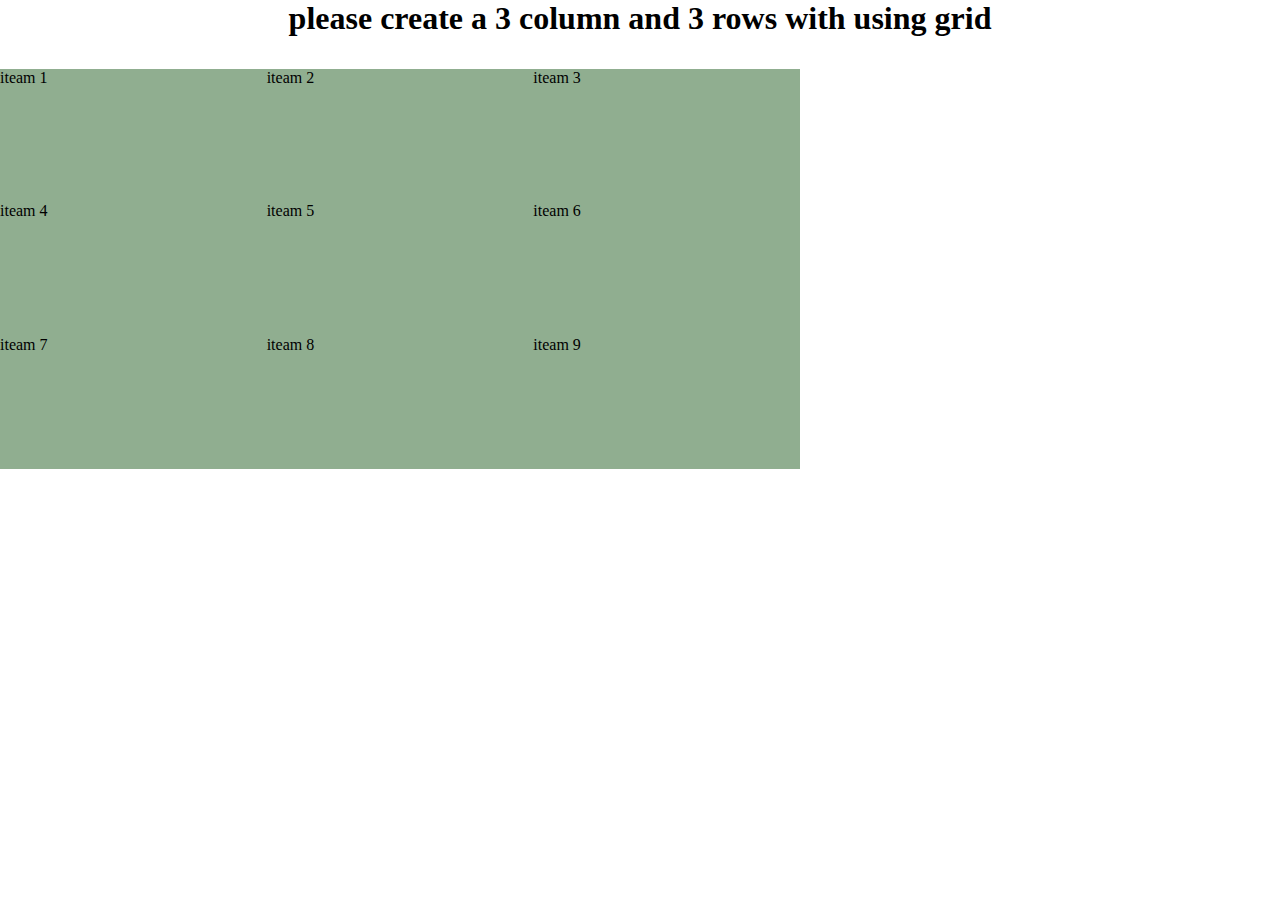
<file: tut-1/index.html>
<!DOCTYPE html>
<html lang="en">
<head>
    <meta charset="UTF-8">
    <meta name="viewport" content="width=device-width, initial-scale=1.0">
    <title>Document</title>
    <link rel="stylesheet" href="style.css">
</head>
<body>
    <h1>please create a 3 column and 3 rows with using grid</h1>

    <div class="container">
        <div class="item"> iteam 1</div>
        <div class="item"> iteam 2</div>
        <div class="item"> iteam 3</div>
        <div class="item"> iteam 4</div>
        <div class="item"> iteam 5</div>
        <div class="item"> iteam 6</div>
        <div class="item"> iteam 7</div>
        <div class="item"> iteam 8</div>
        <div class="item"> iteam 9</div>
    </div>
</body>
</html>
</file>
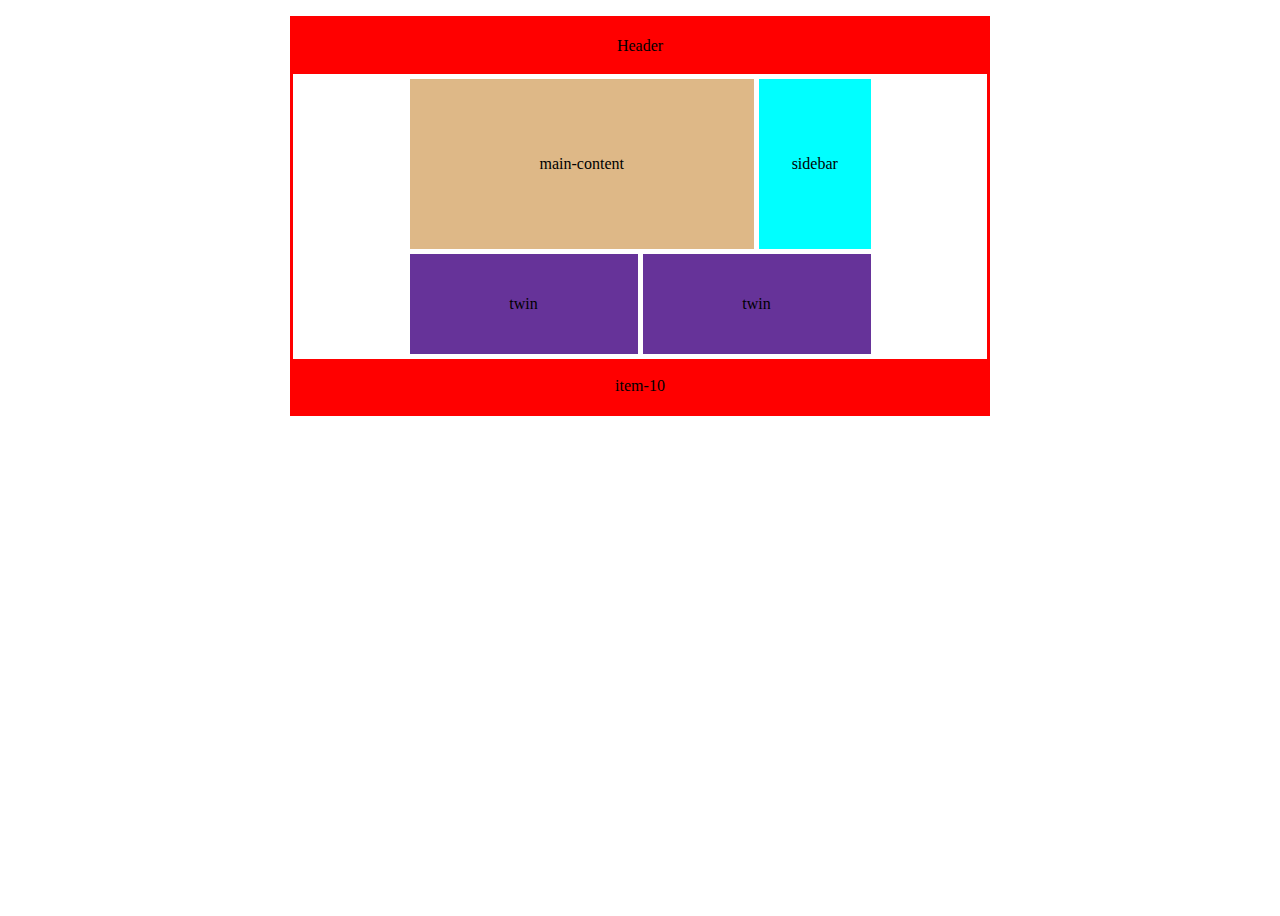
<file: tut-10/index.html>
<!DOCTYPE html>
<html lang="en">
<head>
    <meta charset="UTF-8">
    <meta name="viewport" content="width=device-width, initial-scale=1.0">
    <link rel="stylesheet" href="./style.css">
    <title>Document</title>
</head>
<body>
    <div class="container">
        <div class="box item-1 header">Header</div>
        <div class="box item-2 empty"></div>
        <div class="box item-3 main-content">main-content</div>
        <div class="box item-4 sidebar">sidebar</div>
        <div class="box item-5 empty"></div>
        <div class="box item-6 empty"></div>
        <div class="box item-7">twin</div>
        <div class="box item-8">twin</div>
        <div class="box item-9 empty"></div>
        <div class="box item-10 footer">item-10</div>
    </div>
</body>
</html>
</file>
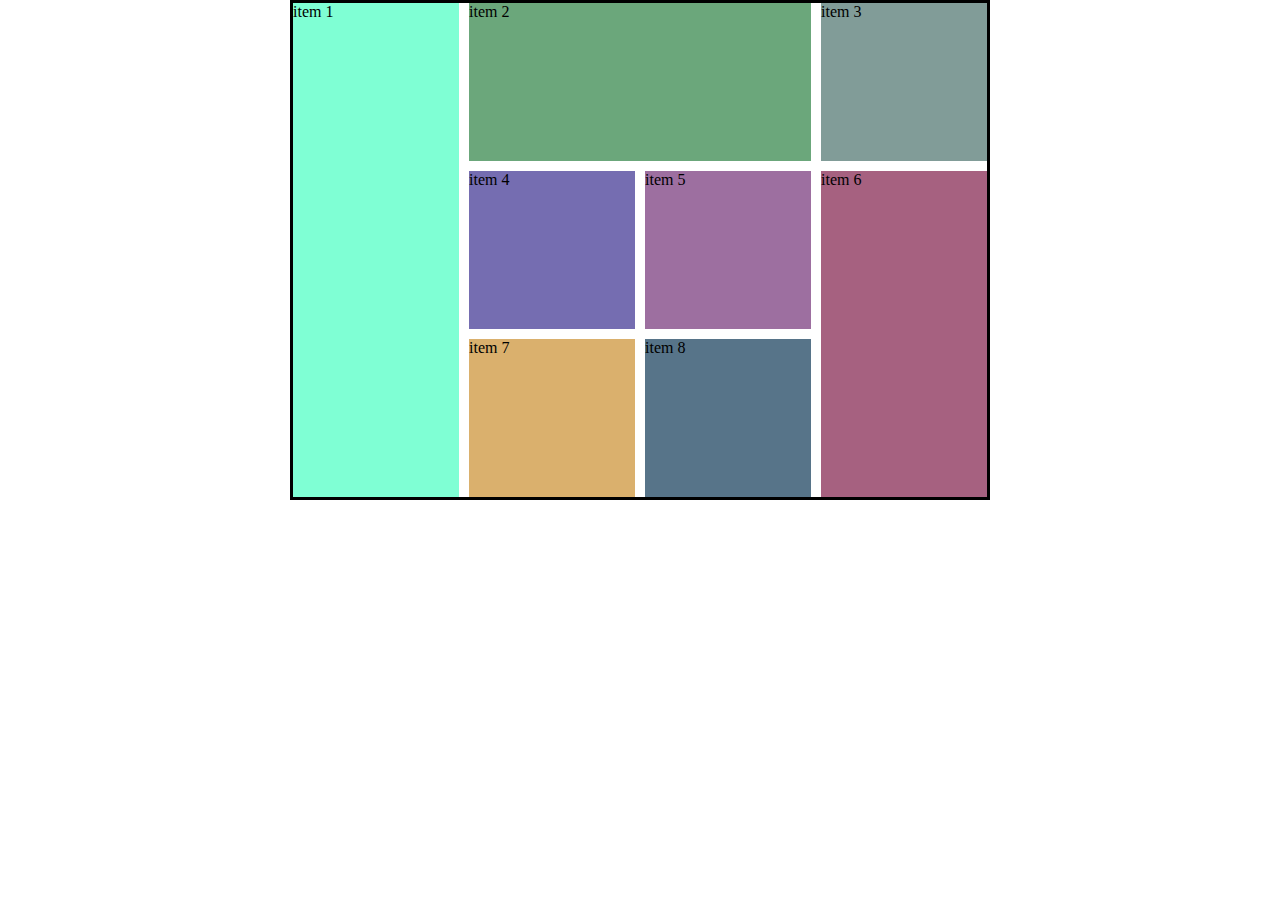
<file: tut-11/index.html>
<!DOCTYPE html>
<html lang="en">
<head>
    <meta charset="UTF-8">
    <meta name="viewport" content="width=device-width, initial-scale=1.0">
    <title>Document</title>
    <link rel="stylesheet" href="./style.css">
</head>
<body>
    <div class="container">
        <div class="box item-1">item 1</div>
        <div class="box item-2">item 2</div>
        <div class="box item-3">item 3</div>
        <div class="box item-4">item 4</div>
        <div class="box item-5">item 5</div>
        <div class="box item-6">item 6</div>
        <div class="box item-7">item 7</div>
        <div class="box item-8">item 8</div>
    </div>
</body>
</html>
</file>
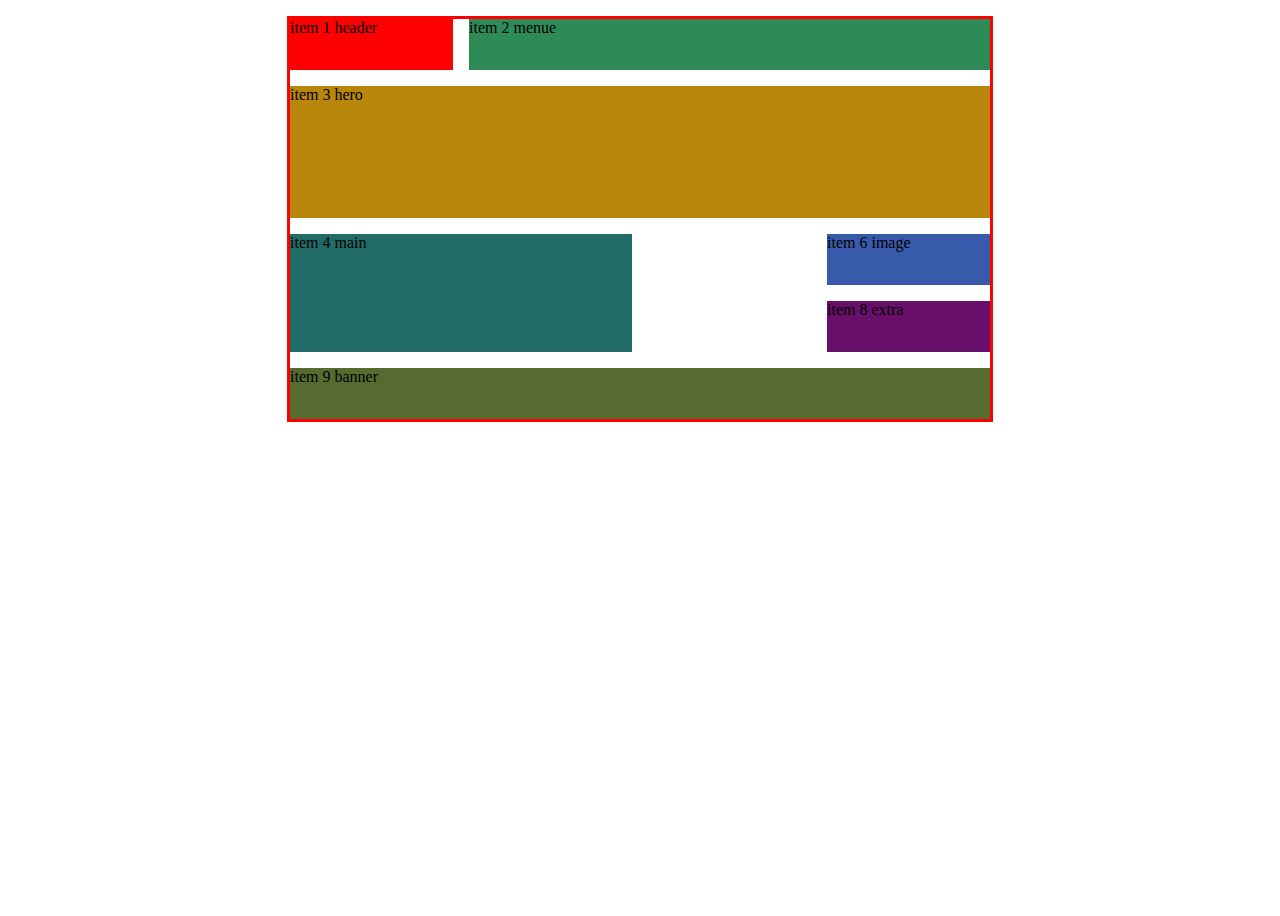
<file: tut-12/index.html>
<!DOCTYPE html>
<html lang="en">
<head>
    <meta charset="UTF-8">
    <meta name="viewport" content="width=device-width, initial-scale=1.0">
    <link rel="stylesheet" href="./style.css">
    <title>Document</title>
</head>
<body>
    <div class="container">
        <div class="item item-1 header">item 1 header</div>
        <div class="item item-2 menue">item 2 menue</div>
        <div class="item item-3 hero">item 3 hero</div>
        <div class="item item-4 main">item 4 main</div>
        <div class="item item-5 empty"></div>
        <div class="item item-6 image">item 6 image</div>
        <div class="item item-7 empty"></div>
        <div class="item item-8 extra">item 8 extra</div>
        <div class="item item-9 banner">item 9 banner</div>
    </div>
</body>
</html>
</file>
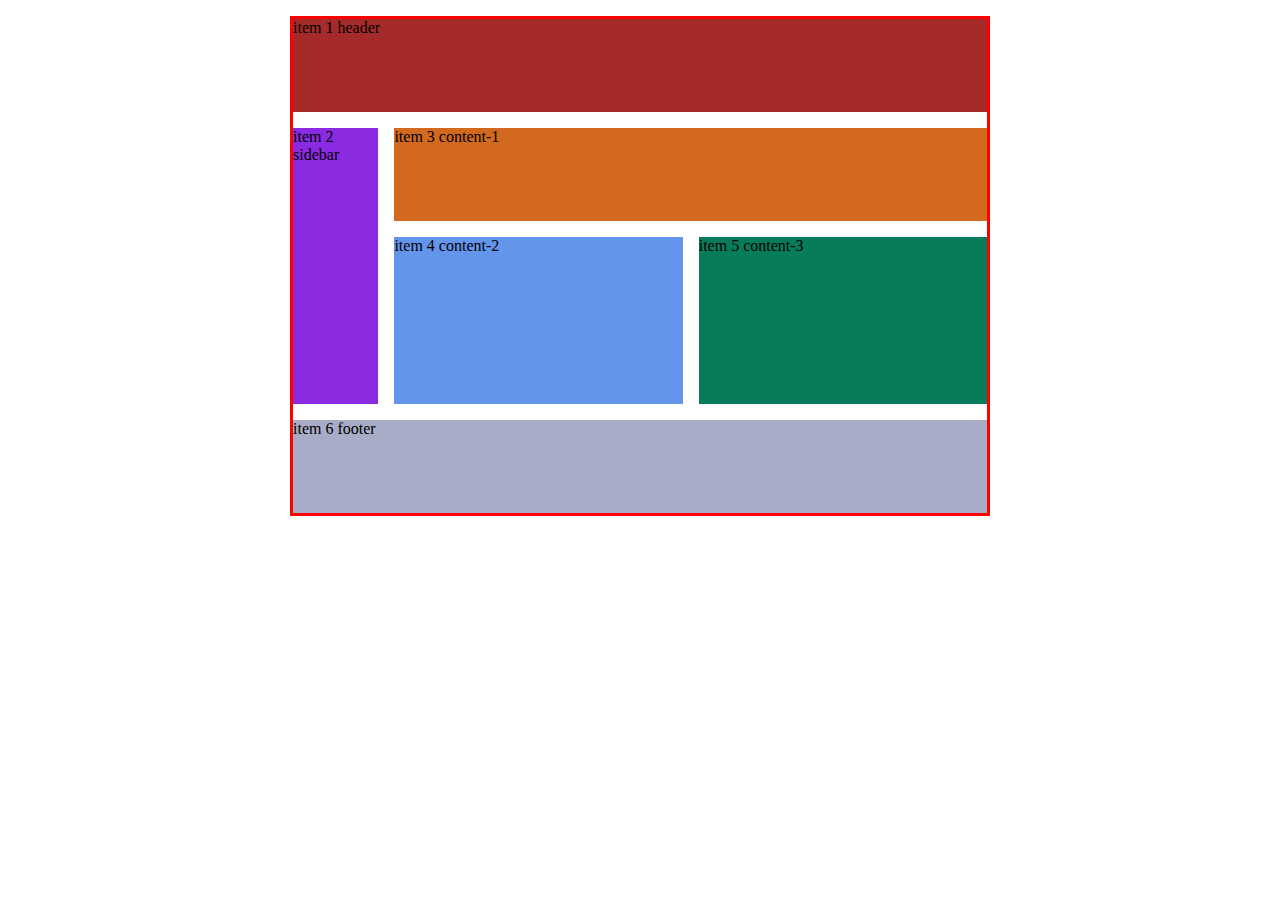
<file: tut-13/index.html>
<!DOCTYPE html>
<html lang="en">
<head>
    <meta charset="UTF-8">
    <meta name="viewport" content="width=device-width, initial-scale=1.0">
    <link rel="stylesheet" href="./style.css">
    <title>Document</title>
</head>
<body>
    <div class="container">
        <div class="box item-1 header">item 1 header</div>
        <div class="box item-2 sidebar">item 2 sidebar</div>
        <div class="box item-3 content-1">item 3 content-1</div>
        <div class="box item-4 content-2">item 4 content-2</div>
        <div class="box item-5 content-3">item 5 content-3</div>
        <div class="box item-6 footer">item 6 footer</div>
    </div>
</body>
</html>
</file>
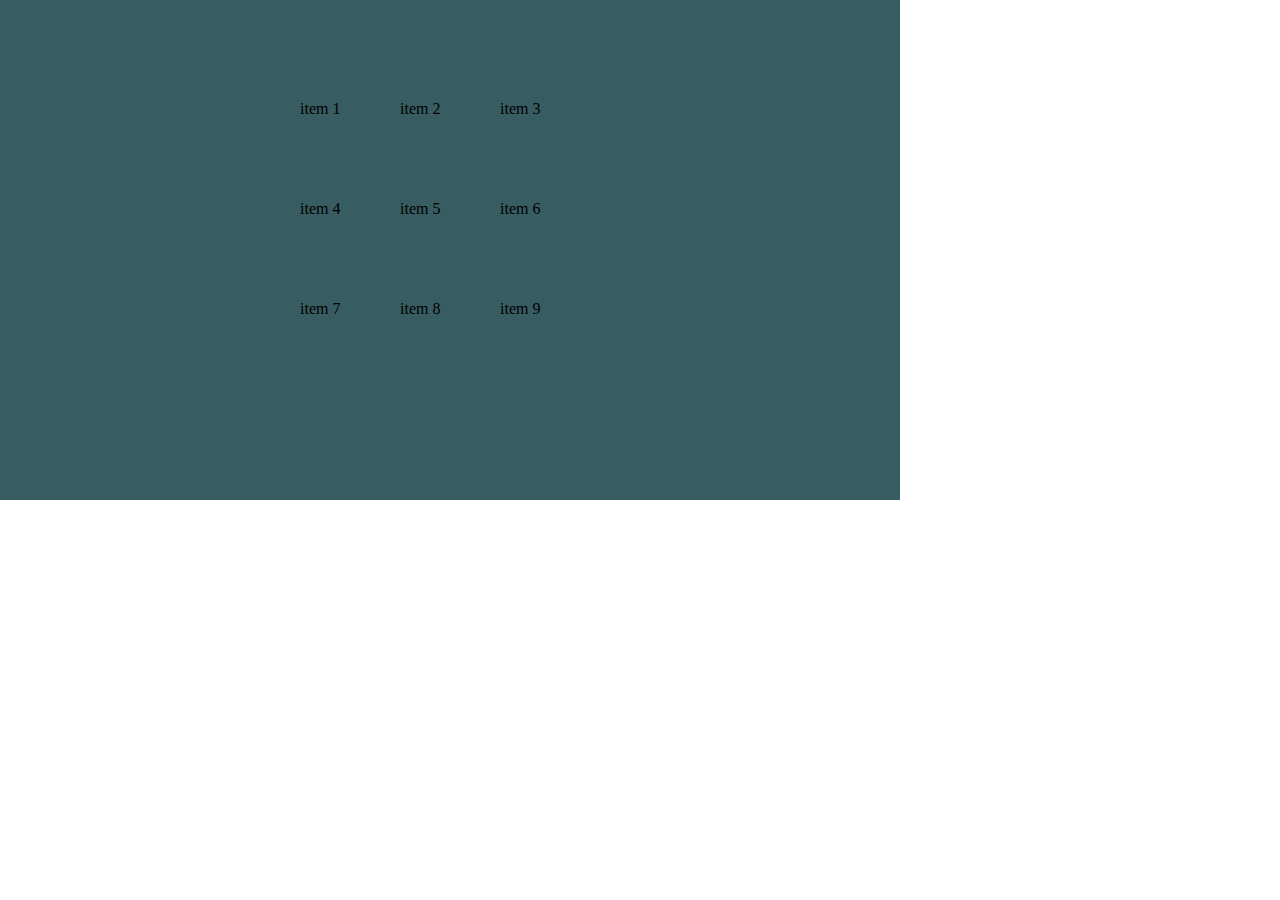
<file: tut-2/index.html>
<!DOCTYPE html>
<html lang="en">
<head>
    <meta charset="UTF-8">
    <meta name="viewport" content="width=device-width, initial-scale=1.0">
    <link rel="stylesheet" href="./style.css">
    <title>Document</title>
</head>
<body>
    <div class="container">
        <div class="item">item 1</div>
        <div class="item">item 2</div>
        <div class="item">item 3</div>
        <div class="item">item 4</div>
        <div class="item">item 5</div>
        <div class="item">item 6</div>
        <div class="item">item 7</div>
        <div class="item">item 8</div>
        <div class="item">item 9</div>
    </div>
</body>
</html>
</file>
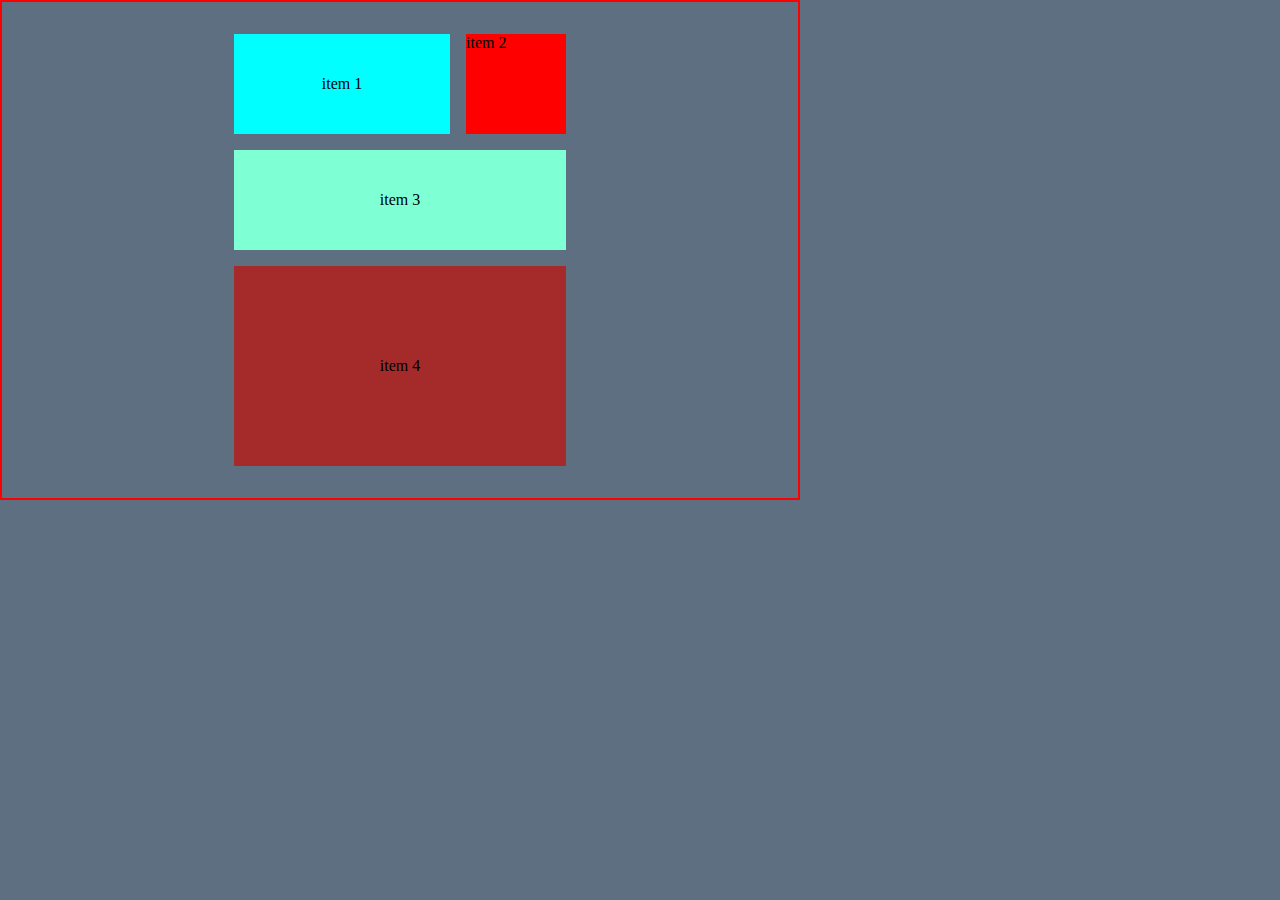
<file: tut-3/index.html>
<!DOCTYPE html>
<html lang="en">
<head>
    <meta charset="UTF-8">
    <meta name="viewport" content="width=device-width, initial-scale=1.0">
    <link rel="stylesheet" href="./style.css">
    <title>Document</title>
</head>
<body>
    <div class="container">
        <div class="item box-1">item 1</div>
        <div class="item box-2">item 2</div>
        <div class="item box-3">item 3</div>
        <div class="item box-4">item 4</div>
        
    </div>
</body>
</html>
</file>
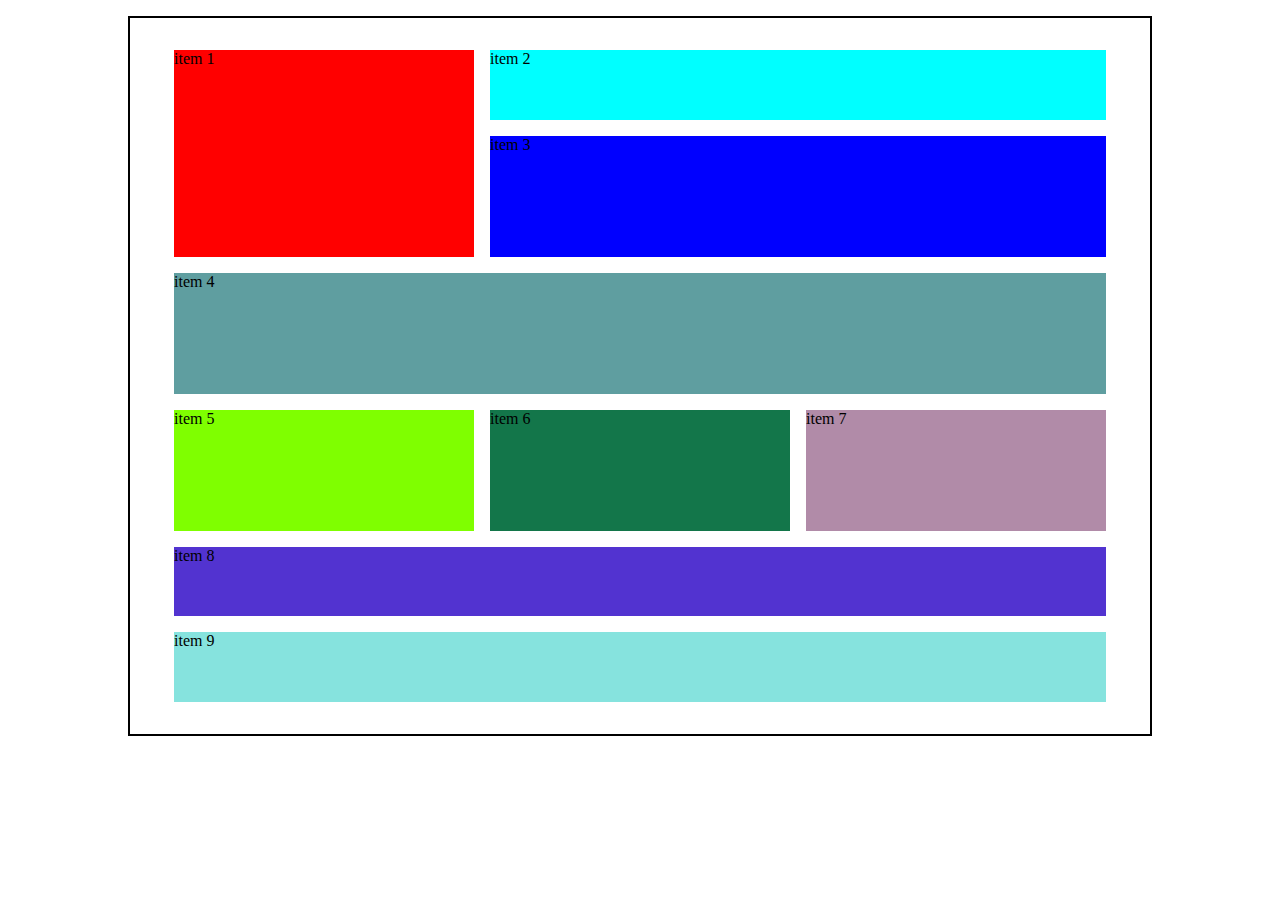
<file: tut-4/index.html>
<!DOCTYPE html>
<html lang="en">

<head>
    <meta charset="UTF-8">
    <meta name="viewport" content="width=device-width, initial-scale=1.0">
    <link rel="stylesheet" href="./style.css">
    <title>Document</title>
</head>

<body>
    <div class="container">
        <div class="item box-1">item 1</div>
        <div class="item box-2">item 2</div>
        <div class="item box-3">item 3</div>
        <div class="item box-4">item 4</div>
        <div class="item box-5">item 5</div>
        <div class="item box-6">item 6</div>
        <div class="item box-7">item 7</div>
        <div class="item box-8">item 8</div>
        <div class="item box-9">item 9</div>
    </div>
</body>

</html>
</file>
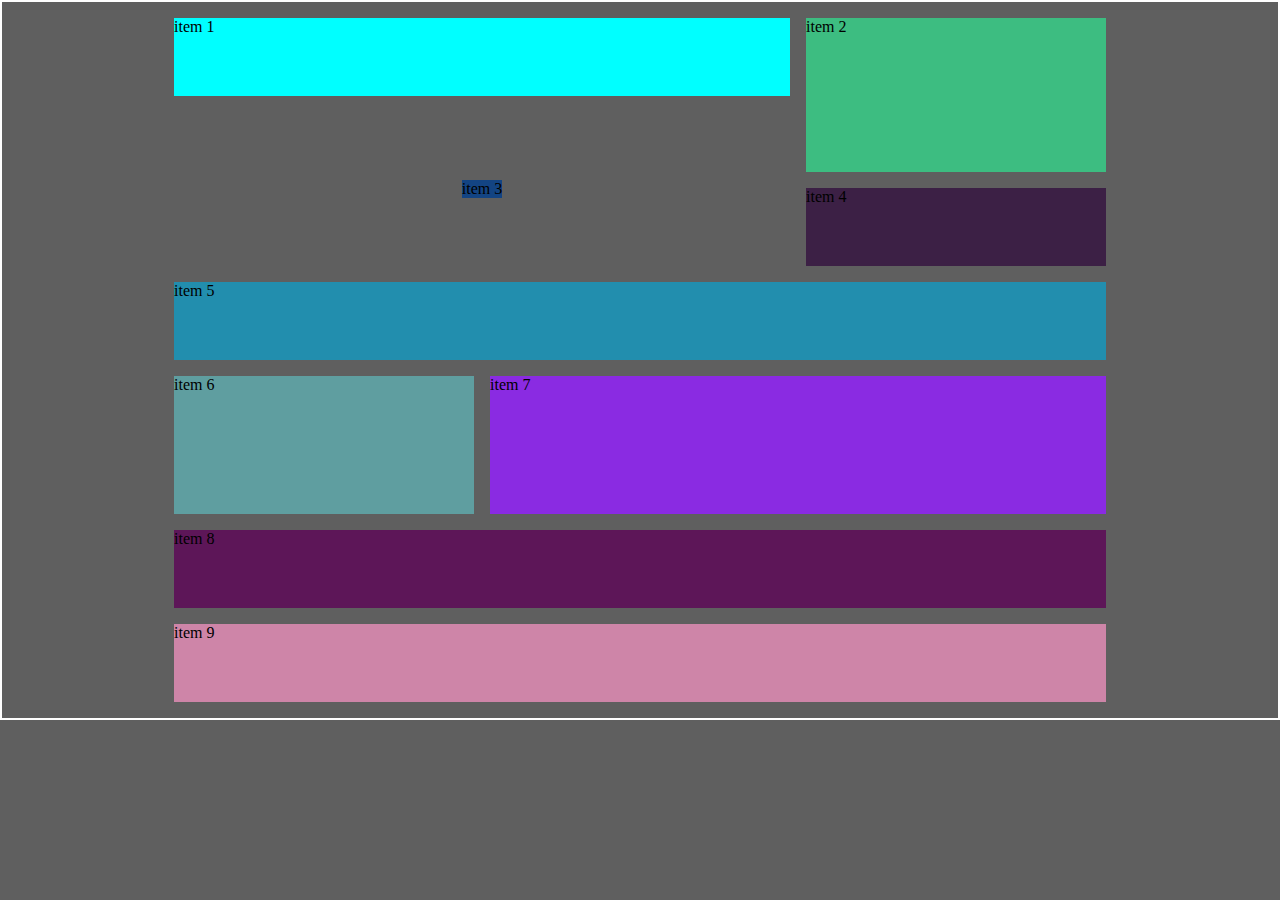
<file: tut-5/index.html>
<!DOCTYPE html>
<html lang="en">
<head>
    <meta charset="UTF-8">
    <meta name="viewport" content="width=device-width, initial-scale=1.0">
    <link rel="stylesheet" href="./style.css">
    <title>Document</title>
</head>
<body>
    <div class="container">
        <div class="item box-1">item 1</div>
        <div class="item box-2">item 2</div>
        <div class="item box-3">item 3</div>
        <div class="item box-4">item 4</div>
        <div class="item box-5">item 5</div>
        <div class="item box-6">item 6</div>
        <div class="item box-7">item 7</div>
        <div class="item box-8">item 8</div>
        <div class="item box-9">item 9</div>
    </div>
</body>
</html>
</file>
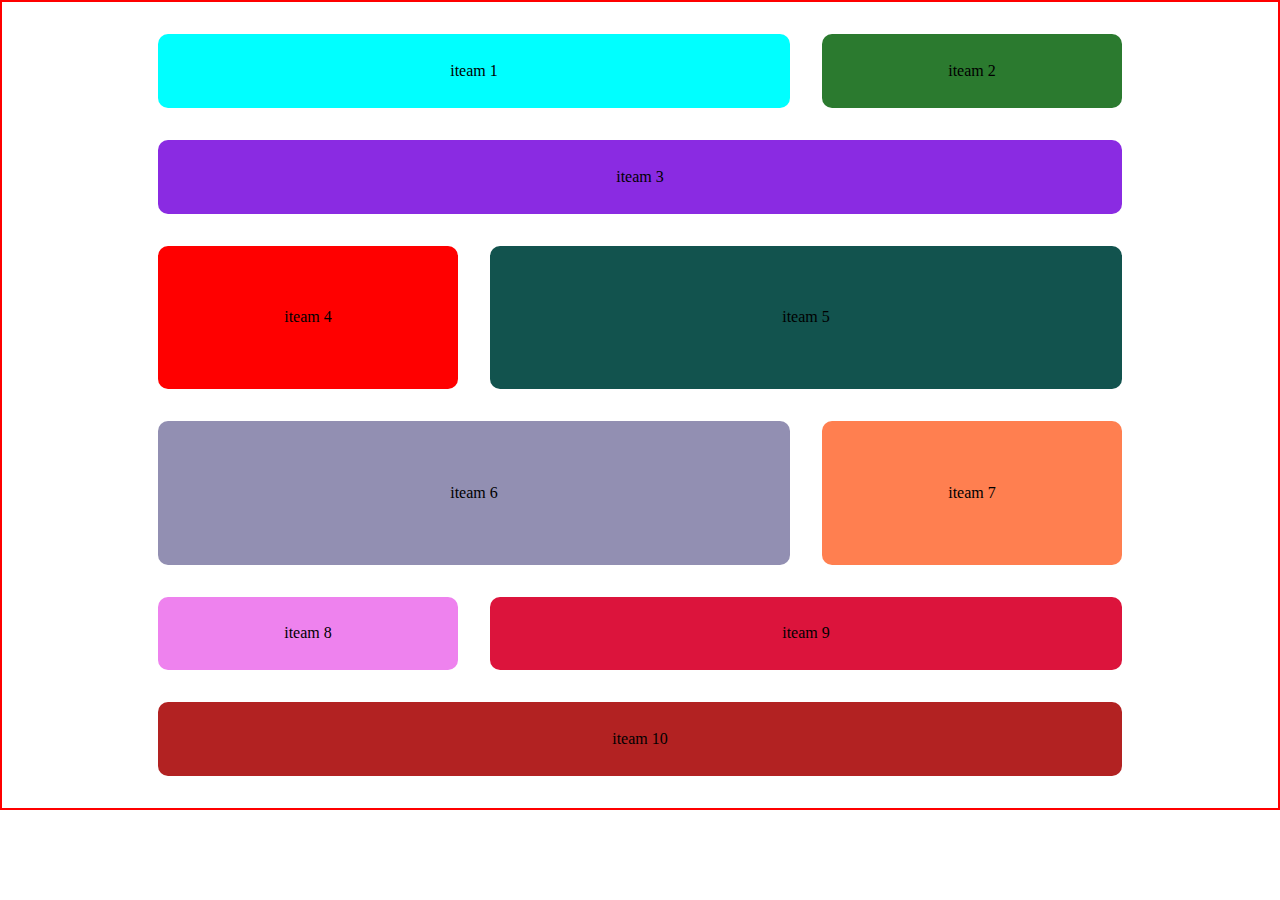
<file: tut-6/index.html>
<!DOCTYPE html>
<html lang="en">
<head>
    <meta charset="UTF-8">
    <meta name="viewport" content="width=device-width, initial-scale=1.0">
    <link rel="stylesheet" href="./style.css">
    <title>Document</title>
</head>
<body>
    <div class="container">
        <div class="item box-1 apply-flex apply-radius">iteam 1</div>
        <div class="item box-2 apply-flex apply-radius">iteam 2</div>
        <div class="item box-3 apply-flex apply-radius">iteam 3</div>
        <div class="item box-4 apply-flex apply-radius">iteam 4</div>
        <div class="item box-5 apply-flex apply-radius">iteam 5</div>
        <div class="item box-6 apply-flex apply-radius">iteam 6</div>
        <div class="item box-7 apply-flex apply-radius">iteam 7</div>
        <div class="item box-8 apply-flex apply-radius">iteam 8</div>
        <div class="item box-9 apply-flex apply-radius">iteam 9</div>
        <div class="item box-10 apply-flex apply-radius">iteam 10</div>
    </div>
</body>
</html>
</file>
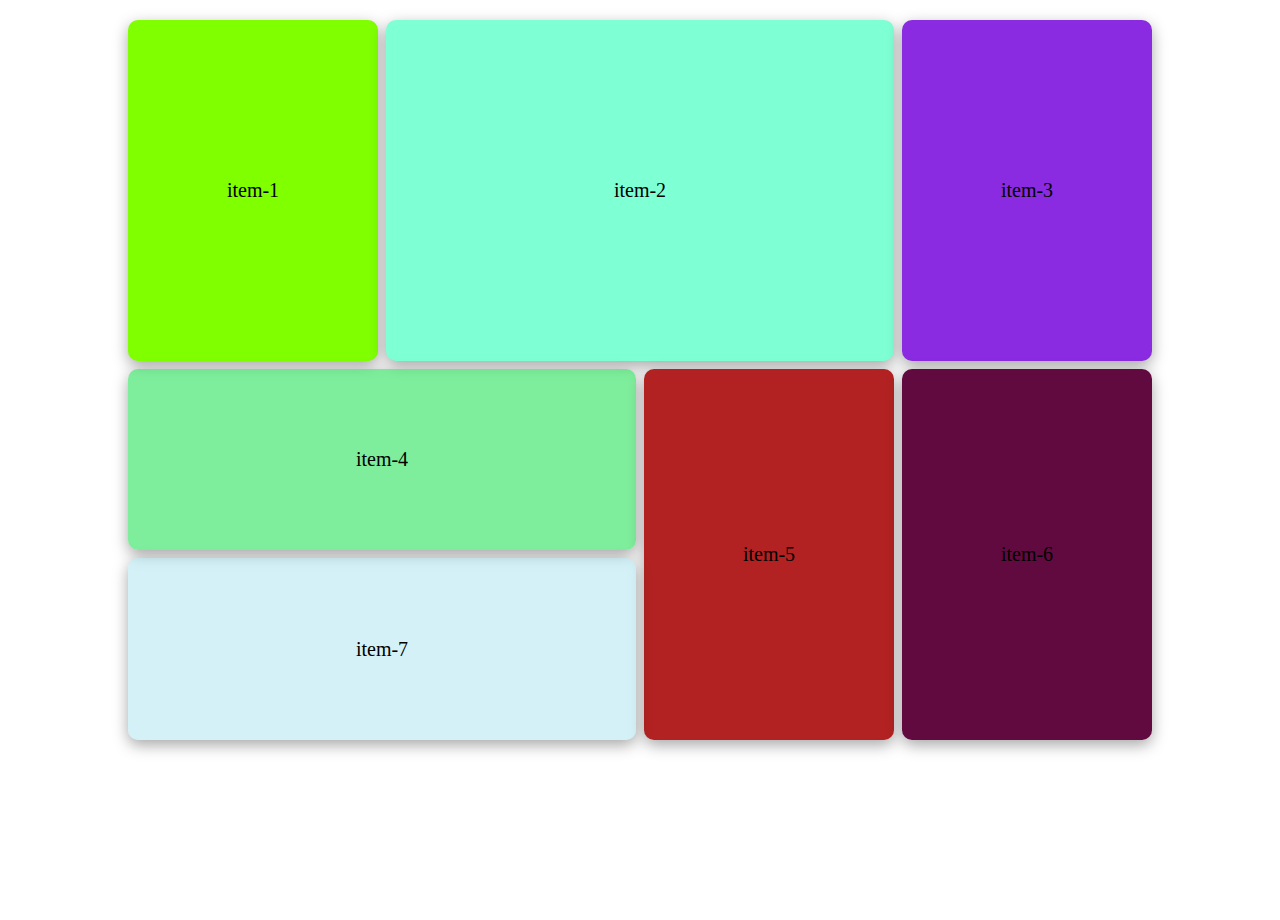
<file: tut-7/index.html>
<!DOCTYPE html>
<html lang="en">
<head>
    <meta charset="UTF-8">
    <meta name="viewport" content="width=device-width, initial-scale=1.0">
    <link rel="stylesheet" href="./style.css">
    <title>Document</title>
</head>
<body>
    <div class="container">
        <div class="item box-1 apply-flex apply-raduis apply-shadow">item-1</div>
        <div class="item box-2 apply-flex apply-raduis apply-shadow">item-2</div>
        <div class="item box-3 apply-flex apply-raduis apply-shadow">item-3</div>
        <div class="item box-4 apply-flex apply-raduis apply-shadow">item-4</div>
        <div class="item box-5 apply-flex apply-raduis apply-shadow">item-5</div>
        <div class="item box-6 apply-flex apply-raduis apply-shadow">item-6</div>
        <div class="item box-7 apply-flex apply-raduis apply-shadow">item-7</div>
        <!-- <div class="item box-8">item-8</div>
        <div class="item box-9">item-9</div>
        <div class="item box-10">item-10</div>
        <div class="item box-11">item-11</div>
        <div class="item box-12">item-12</div>
        <div class="item box-13">item-13</div>
        <div class="item box-14">item-14</div>
        <div class="item box-15">item-15</div>
        <div class="item box-16">item-16</div> -->
    </div>
</body>
</html>
</file>
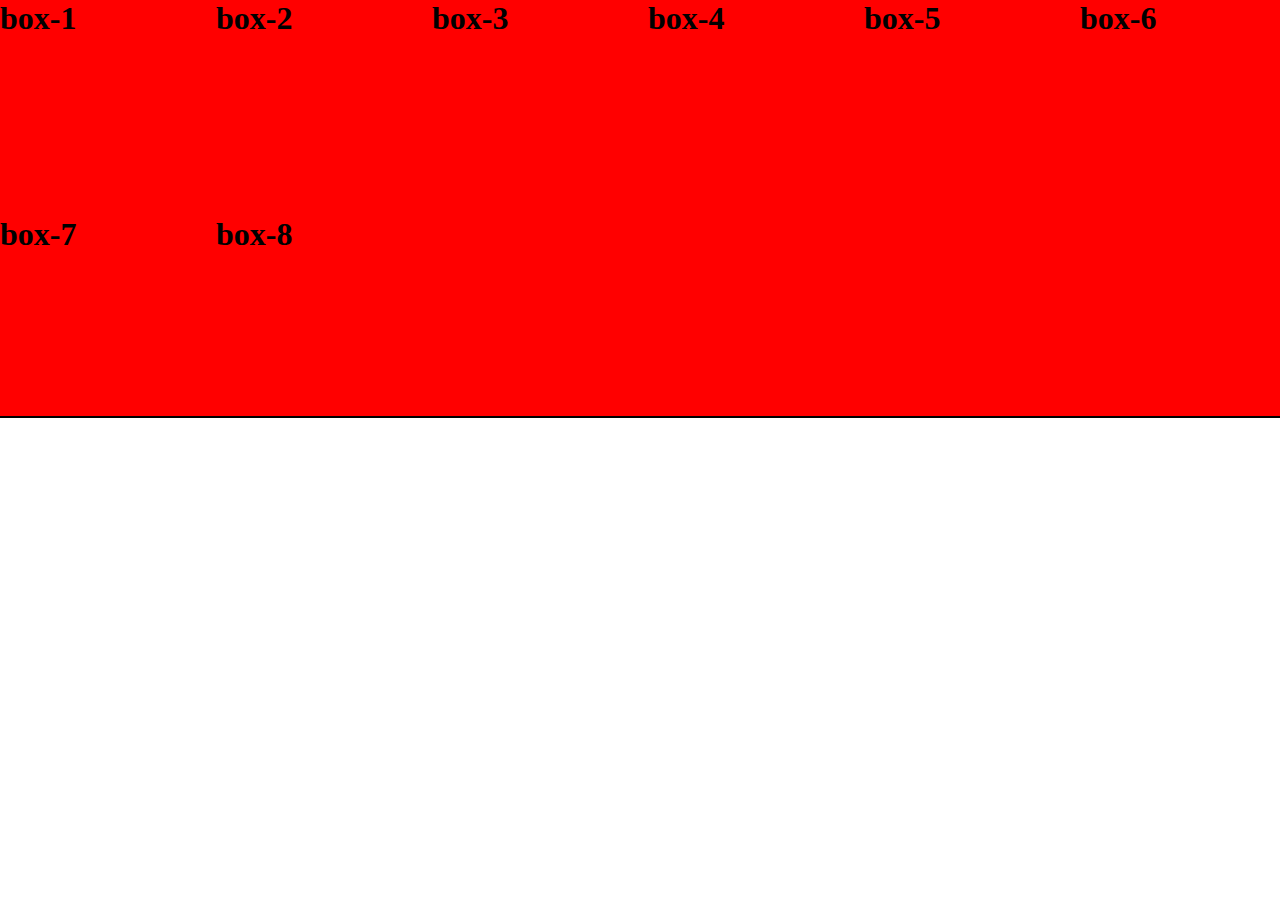
<file: tut-8/index.html>
<!DOCTYPE html>
<html lang="en">
<head>
    <meta charset="UTF-8">
    <meta name="viewport" content="width=device-width, initial-scale=1.0">
    <title>Document</title>
    <link rel="stylesheet" href="./style.css">
</head>
<body>
    <div class="container">
        <div class="box">
            <h1>box-1</h1>
        </div>
        <div class="box">
             <h1>box-2</h1>
        </div>
        <div class="box">
            <h1>box-3</h1>
        </div>
        <div class="box">
            <h1>box-4</h1>
        </div>
        <div class="box">
            <h1>box-5</h1>
        </div>
        <div class="box">
            <h1>box-6</h1>
        </div>
        <div class="box">
            <h1>box-7</h1>
        </div>
        <div class="box">
            <h1>box-8</h1>
        </div>
    </div>
</body>
</html>
</file>
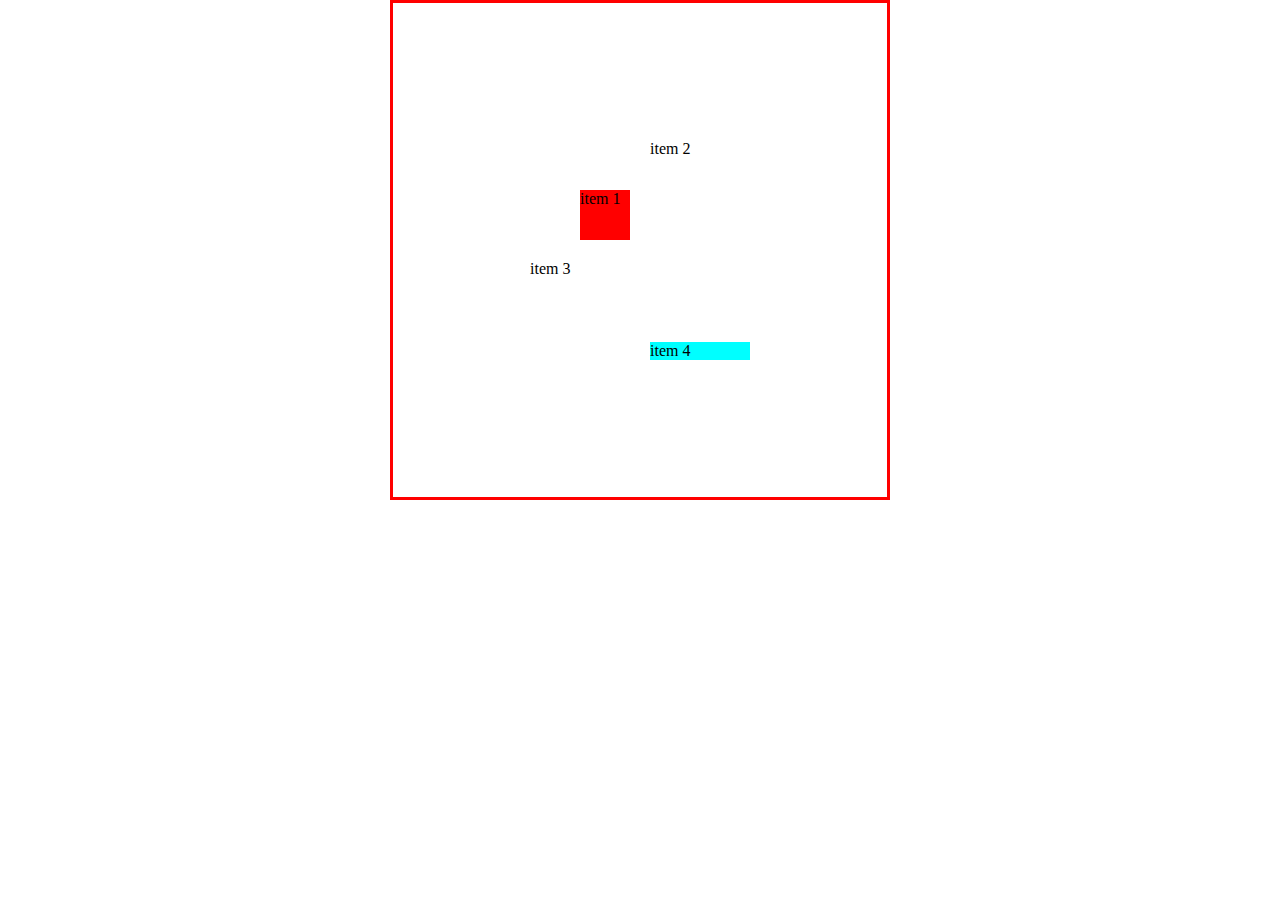
<file: tut-9/index.html>
<!DOCTYPE html>
<html lang="en">
<head>
    <meta charset="UTF-8">
    <meta name="viewport" content="width=device-width, initial-scale=1.0">
    <link rel="stylesheet" href="./style.css">
    <title>Document</title>
</head>
<body>
    <div class="container">
        <div class="box item-1">item 1</div>
        <div class="box item-2">item 2</div>
        <div class="box item-3">item 3</div>
        <div class="box item-4">item 4</div>
    </div>
</body>
</html>
</file>
<file: tut-1/style.css>
*{
    margin: 0;
    padding: 0;
    box-sizing: border-box;
}

html{
    height: 100%;
    width: 100%;
}

body{
    height: 100%;
    width: 100%;
}

h1{
    text-align: center;
}

.container{
    margin-top: 2rem;
    background-color: rgba(73, 122, 72, 0.606);
    width:800px;

    height: 400px;
    display: grid;
    grid-template-columns: 1fr 1fr 1fr;
    grid-template-rows: 1fr 1fr 1fr;
}
</file>
<file: tut-10/style.css>
html,
body {
    height: 100%;
}

* {
    margin: 0;
    padding: 0;
    box-sizing: border-box;
}

.container {
    display: grid;
    height: 400px;
    width: 700px;
    border: 3px solid red;
    margin: auto;
    margin-top: 1rem;
    grid-template-columns: repeat(6, 1fr);
    grid-template-rows: auto 170px 100px auto;
    gap: 5px;
}

.header {
    background-color: red;
    grid-column: span 6;
    display: flex;
    justify-content: center;
    align-items: center;
}

.footer {
    grid-column: span 6;
    background-color: red;
    display: flex;
    justify-content: center;
    align-items: center;
}

.main-content {
    background-color: burlywood;
    grid-column: span 3;
    display: flex;
    justify-content: center;
    align-items: center;
}

.sidebar {
    background-color: aqua;
    display: flex;
    justify-content: center;
    align-items: center;
}

.item-7 {
    background-color: rebeccapurple;
    display: flex;
    justify-content: center;
    align-items: center;
    grid-column: span 2;
}

.item-8 {
    background-color: rebeccapurple;
    display: flex;
    justify-content: center;
    align-items: center;
    grid-column: span 2;
}


@media (max-width:568px) {
    .container {
        width: 100%;
        height: 700px;
        grid-template-columns: 1fr;
        grid-template-rows: auto;
        background-color: rgb(89, 143, 108);
    }

    .empty {
        display: none;
    }

    .header,
    .main-content,
    .sidebar,
    .item-7,
    .item-8,
    .footer {
        grid-column: span 1;
        /* 🔥 RESET SPAN */
    }
}
</file>
<file: tut-11/style.css>
html,
body {
    height: 100%;
}

* {
    margin: 0;
    padding: 0;
    box-sizing: border-box;
}

.container {
    border: 3px solid black;
    width: 700px;
    height: 500px;
    margin: auto;
    display: grid;

    grid-template-columns: repeat(4, 1fr);
    grid-template-rows: auto auto auto;
    gap: 10px;
}

.item-1 {
    background-color: aquamarine;
    grid-row: span 3;
}

.item-2 {
    background-color: rgb(107, 167, 123);
    grid-column: span 2;
}

.item-3 {
    background-color: rgba(67, 108, 101, 0.671);
}

.item-4 {
    background-color: rgba(49, 37, 138, 0.671);
}

.item-5 {
    background-color: rgba(109, 40, 114, 0.671);
}

.item-6 {
    background-color: rgba(123, 20, 66, 0.671);
    grid-row: span 2;
}

.item-7 {
    background-color: rgba(200, 137, 37, 0.671);
}

.item-8 {
    background-color: rgba(5, 47, 79, 0.671);
}


@media (max-width:586px) {
    .container {
        height: 500px;
        width: 100%;
        grid-template-columns: 1fr;

        gap: 10px;
        background-color: blue;
    }

    .item-1{
        grid-column: span 1;
        grid-row: span 1;
    }

    .item-2{
        grid-column: span 1;
    }

    .item-6{
        grid-column: span 1;
        grid-row: span 1;
    }
}
</file>
<file: tut-12/style.css>
html,
body {
    height: 100%;
}

* {
    padding: 0;
    margin: 0;
}

.container {
    border: 3px solid red;
    width: 700px;
    height: 400px;
    margin: auto;
    margin-top: 1rem;
    display: grid;

    grid-template-columns: repeat(4, 1fr);
    gap: 1rem;
}

.header {
    background-color: red;
}

.menue {
    background-color: seagreen;
    grid-column: span 3;
}

.hero {
    grid-row: span 3;
    grid-column: span 4;
    background-color: darkgoldenrod;
}

.main {
    background-color: rgb(33, 108, 102);
    grid-column: span 2;
    grid-row: span 2;
}

.image {
    background-color: rgb(56, 90, 170);
}

.extra {
    background-color: rgb(104, 15, 107);
}

.banner {
    background-color: darkolivegreen;
    grid-column: span 4;
}


/* for tablet device */

@media (max-width:768px) {
    .container {
        background-color: darkblue;
        width: 100%;
    }

    .empty {
        display: none;
    }

    .header {
        background-color: red;
        grid-column: span 4;
    }

    .hero {
        grid-row: 2 / 4;
    }

    .main {
        background-color: rgb(33, 108, 102);
        grid-column: 2/5;
    }

    .menue {
        grid-row: 4 / 8;
        grid-column: 1/2;
    }

    .banner {
        grid-row: 6/7;
        grid-column: 2/-1;
    }


    .image {
        background-color: rgb(56, 90, 170);
        grid-row: 7/8;
    }

    .extra {
        background-color: rgb(104, 15, 107);
        grid-row: 7/8;
        grid-column: 3/-1;
    }
}



/* for mobile device */

@media (max-width:400px) {




    .container {
        width: 100%;
        grid-template-columns: 1fr;
    }


    /* .header {
        grid-column: span 1;
    }

    .menue {
        grid-column: span 1;
    }

    .hero {
        grid-column: span 1;
        grid-row: span 1;
    }

    .main {
        grid-column: span 1;
        grid-row: span 1;
    }

    .banner {
        grid-column: span 1;
    } */


    .header,
    .menue,
    .hero,
    .main,
    .banner,
    .image,
    .extra {
        grid-row: auto;
        grid-column: auto;
    }

    .empty {
        display: none;
    }
}
</file>
<file: tut-13/style.css>
html,
body {
    height: 100%;
}

* {
    margin: 0;
    padding: 0;
    box-sizing: border-box;
}

.container {
    border: 3px solid red;
    display: grid;
    width: 700px;
    height: 500px;
    margin: auto;
    margin-top: 1rem;

    grid-template-columns: repeat(7, 1fr);
    grid-template-rows: auto auto auto auto;

    gap: 1rem;
}

.header {
    background-color: brown;
    grid-column: span 7;
}

.sidebar {
    background-color: blueviolet;
    grid-row: span 3;
}

.content-1 {
    background-color: chocolate;
    grid-column: span 6;
}

.content-2 {
    background-color: cornflowerblue;
    grid-column: span 3;
    grid-row: span 2;
}

.content-3 {
    background-color: rgb(7, 124, 91);
    grid-column: span 3;
    grid-row: span 2;
}

.footer {
    background-color: rgba(11, 23, 94, 0.357);
    grid-column: span 7;
}

@media (max-width:400px) {
    .container {
        border: 3px solid red;
        display: grid;
        width: 100%;

        grid-template-columns: 1fr;
        grid-template-rows: auto;
        gap: 1rem;
    }


    .header {
        background-color: brown;
        /* grid-column: span 7; */
        grid-column: auto;
    }

    .sidebar {
        background-color: blueviolet;
        /* grid-row: span 3; */
        grid-row:auto;
    }

    .content-1 {
        background-color: chocolate;
        /* grid-column: span 6; */
        grid-column: auto;
    }

    .content-2 {
        background-color: cornflowerblue;
        /* grid-column: span 3;
        grid-row: span 2; */

         grid-column: span 1;
         grid-row: span 1;
    }

    .content-3 {
        background-color: rgb(7, 124, 91);
        /* grid-column: span 3;
        grid-row: span 2; */

        grid-column: auto;
        grid-row: auto;
    }

    .footer {
        background-color: rgba(11, 23, 94, 0.357);
        /* grid-column: span 7; */
        grid-column: auto;
    }
}
</file>
<file: tut-2/style.css>
*{
    margin: 0;
    padding: 0;
    box-sizing: border-box;
}

html{
    height: 100%;
    width: 100%;
}

body{
    height: 100%;
    width: 100%;
}

.container{
    background-color: rgb(55, 92, 97);

    width: 900px;
    height: 500px;

    display: grid;
    grid-template-columns: repeat(3,100px);
    grid-template-rows: repeat(3,100px);

    justify-content: center;  
    align-content: center;
}
</file>
<file: tut-3/style.css>
* {
    margin: 0;
    padding: 0;
    box-sizing: border-box;
}

html {
    height: 100%;
    width: 100%;
}

body {
    height: 100%;
    width: 100%;
    background-color: rgb(94, 111, 130);
}

.container {
    width: 800px;
    border: 2px solid red;
    height: 500px;

    display: grid;
    grid-template-columns: repeat(3, 100px);
    justify-content: center;
    align-content: center;
    gap: 1rem;

}

.item {
    height: 100px;
}

.box-1 {
    grid-column-start: 1;
    grid-column-end: 3;
    background-color: aqua;

    /* justify-self: center;
    align-self: center; */

    display: flex;
    justify-content: center;
    align-items: center;

}


.box-2 {
    background-color: red;
}


.box-3 {
    grid-column-start: 1;
    grid-column-end: 4;

    background-color: aquamarine;
    display: flex;
    justify-content: center;
    align-items: center;
}

.box-4 {
    background-color: brown;

    grid-column-start: 1;
    grid-column-end: 4;
    height: 200px;

    display: flex;
    justify-content: center;
    align-items: center;
}
</file>
<file: tut-4/style.css>
* {
    margin: 0;
    padding: 0;
    box-sizing: border-box;
}

html {
    height: 100%;
    width: 100%;
}

body {
    height: 100%;
    width: 100%;
    /* background-color: rgb(86, 163, 9); */
}

.container{
    border:2px solid black;
    width: 80%;
    height:80%;
    margin: auto;
    margin-top: 1rem;
    padding: 2rem;
    display: grid;
    grid-template-columns: repeat(3,300px);
    justify-content: center;
    gap:1rem;
}

.box-1{
    grid-column-start: 1;
    grid-column-end:2;

    grid-row-start: 1;
    grid-row-end: 4;

    background-color: red;
}

.box-2{
    grid-column-start: 2;
    grid-column-end:4;
    background-color: aqua;
}

.box-3{
    background-color: blue;

    grid-column-start:2;
    grid-column-end: 4;

    grid-row-start: 2;
    grid-row-end:4;
}

.box-4{
    background-color: cadetblue;
    grid-column-start:1;
    grid-column-end: 4;

    grid-row-start: 4;
    grid-row-end:6;
}

.box-5{
    background-color: chartreuse;

    grid-column-start:1;
    grid-column-end: 2;

    grid-row-start: 6;
    grid-row-end: 8;
}

.box-6{
    background-color: rgb(19, 118, 74);
    grid-column-start:2;
    grid-column-end: 3;

    grid-row-start: 6;
    grid-row-end: 8;
}

.box-7{
    background-color: rgba(84, 3, 65, 0.458);

    grid-column-start: 3;
    grid-column-end: 4;

    grid-row-start: 6;
    grid-row-end: 8;
}

.box-8{
    background-color: rgba(41, 2, 197, 0.806);
    grid-column: span 3;
}

.box-9{
    background-color: rgba(2, 197, 187, 0.479);
    grid-column: span 3;
}
</file>
<file: tut-5/style.css>
*{
    margin: 0;
    padding: 0;
    box-sizing: border-box;
}

html{
    height: 100%;
    width: 100%;
}

body{
    height: 100%;
    width: 100%;
    background-color: rgba(0, 0, 0, 0.628);
}

.container{
    border:2px solid white;
    height: 80%;
    display: grid;
    grid-template-columns: repeat(3,300px);
    gap:1rem;
    justify-content: start;
    justify-content: end;
    justify-content: center;
    padding: 1rem;
}

.box-1{
    background-color: aqua;
    grid-column: 1/3;
}

.box-2{
    background-color: rgb(61, 189, 129);
    grid-column: 3/4;
    grid-row: 1/3;
}

.box-3{
    background-color: rgb(19, 68, 131);
    grid-column: 1/3;
    grid-row:2/4;

    align-self: center;
    justify-self: center;


    /* 
        align-self and justify-self
        ye cell ke ander kaam karta h .
        jitna content h uske according.
    */
}

.box-4{
    background-color: rgba(44, 1, 57, 0.667);
}

.box-5{
    background-color: rgba(5, 166, 215, 0.667);
    grid-column: 1/4;
}

.box-6{
    background-color: cadetblue;
    grid-row: 5/7;
}

.box-7{
    background-color: blueviolet;
    grid-column:2/4;
    grid-row:5/7;
}

.box-8{
    background-color: rgb(93, 22, 88);
    grid-column: 1/4;
}

.box-9{
    background-color: rgb(206, 133, 168);
    grid-column: 1/4;
}
</file>
<file: tut-6/style.css>
*{
    margin: 0;
    padding: 0;
    box-sizing: border-box;
}

html{
    height: 100%;
    width: 100%;
}

body{
    height: 100%;
    width: 100%;
}

.container{
    border:2px solid red;
    height: 90%;
    padding: 2rem;
    display: grid;
    gap:2rem;
    grid-template-columns: repeat(3,300px);
    justify-content: center;
}

.apply-flex{
    display: flex;
    justify-content: center;
    align-items: center;
}

.apply-radius{
    border-radius: 10px;
}

.box-1{
    background-color: aqua;
    /* app jha ho vaha se 2 column cover kero */
    grid-column: span 2;
}

.box-2{
    background-color: rgb(43, 122, 47);
}

.box-3{
    background-color: blueviolet;
    /* app jha ho vaha se 3 column cover kero */
    grid-column: span 3;
}

.box-4{
    background-color: red;

    /* app jha ho vaha se 2 row ko span (extend) kero. */
    grid-row:span 2;
}

.box-5{
    background-color: rgb(18, 83, 78);
    grid-column: span 2;
    grid-row: span 2;
}

.box-6{
    background-color: rgba(8, 3, 82, 0.445);
    grid-column: span 2;
    grid-row: span 2;
}

.box-7{
    background-color: coral;
    grid-row: span 2;
}

.box-8{
    background-color:violet ;
}

.box-9{
    background-color: crimson;
    grid-column: span 2; 
}

.box-10{
    background-color: firebrick;
    grid-column: span 3;
}
</file>
<file: tut-7/style.css>
*{
    margin: 0;
    margin: 0;
    box-sizing: border-box;
    font-size: 20px;
}

html{
    height: 100%;
    width: 100%;
}

body{
    height: 100%;
    width: 100%;
}


.apply-flex{
    display: flex;
    justify-content: center;
    align-items: center;
}

.apply-shadow{
    /* box-shadow: rgba(0, 0, 0, 0.3) 0px 19px 38px, rgba(0, 0, 0, 0.22) 0px 15px 12px; */
    box-shadow: rgba(0, 0, 0, 0.35) 0px 5px 15px;
}

.apply-raduis{
    border-radius: 10px;
}

.container{
    /* border: 5px solid black; */
    height: 80%;
    width: 100%;
    margin-top: 1rem;

    display: grid;
    grid-template-columns: repeat(4,250px);
    justify-content: center;
    gap: 8px;
}

.box-1{
    background-color: chartreuse;
    grid-row: span 2;
}

.box-2{
    background-color: aquamarine;
    grid-row: span 2;
    grid-column: span 2;
}

.box-3{
    background-color: blueviolet;
    grid-row: span 2;
}

.box-4{
    background-color: rgba(43, 226, 92, 0.609);
    grid-column: span 2;
}

.box-5{
    background-color: firebrick;
    grid-row: span 2;
}

.box-6{
    background-color: rgb(97, 10, 64);
    grid-row: span 2;
}

.box-7{
    background-color: rgba(156, 222, 240, 0.439);
    grid-column:span 2;
}
</file>
<file: tut-8/style.css>
html,body{
    height: 100%;
    width: 100%;
}

*{
    margin: 0;
    padding: 0;
    box-sizing: border-box;
}

.container{
    /* width: 900px; */
    margin:auto;
    background-color: red;
    display: grid;
    grid-template-columns: repeat(auto-fit,minmax(200px,1fr));
    gap:1rem;
    outline: 2px solid rgb(0, 0, 0);
}

.box{
    height: 200px;
}
</file>
<file: tut-9/style.css>
html,body{
    height: 100%;
    width: 100%;
}

*{
    margin: 0;
    padding: 0;
    box-sizing: border-box;
}

.container{
    width: 500px;
    height: 500px;
    border:3px solid red;
    margin: auto;

    display: grid;
    grid-template-columns: 100px 100px;
    grid-template-rows: 100px 100px;

    justify-content: center;
    align-content: center;

    gap:20px;
    

    /* justify-items: center;
    align-items: center; */
}

.item-1{
    background-color: red;
    height: 50%;
    width: 50%;

    align-self: end;
    justify-self: end;
}

.item-4{
    background-color: aqua;
    align-self: self-end;
}
</file>
